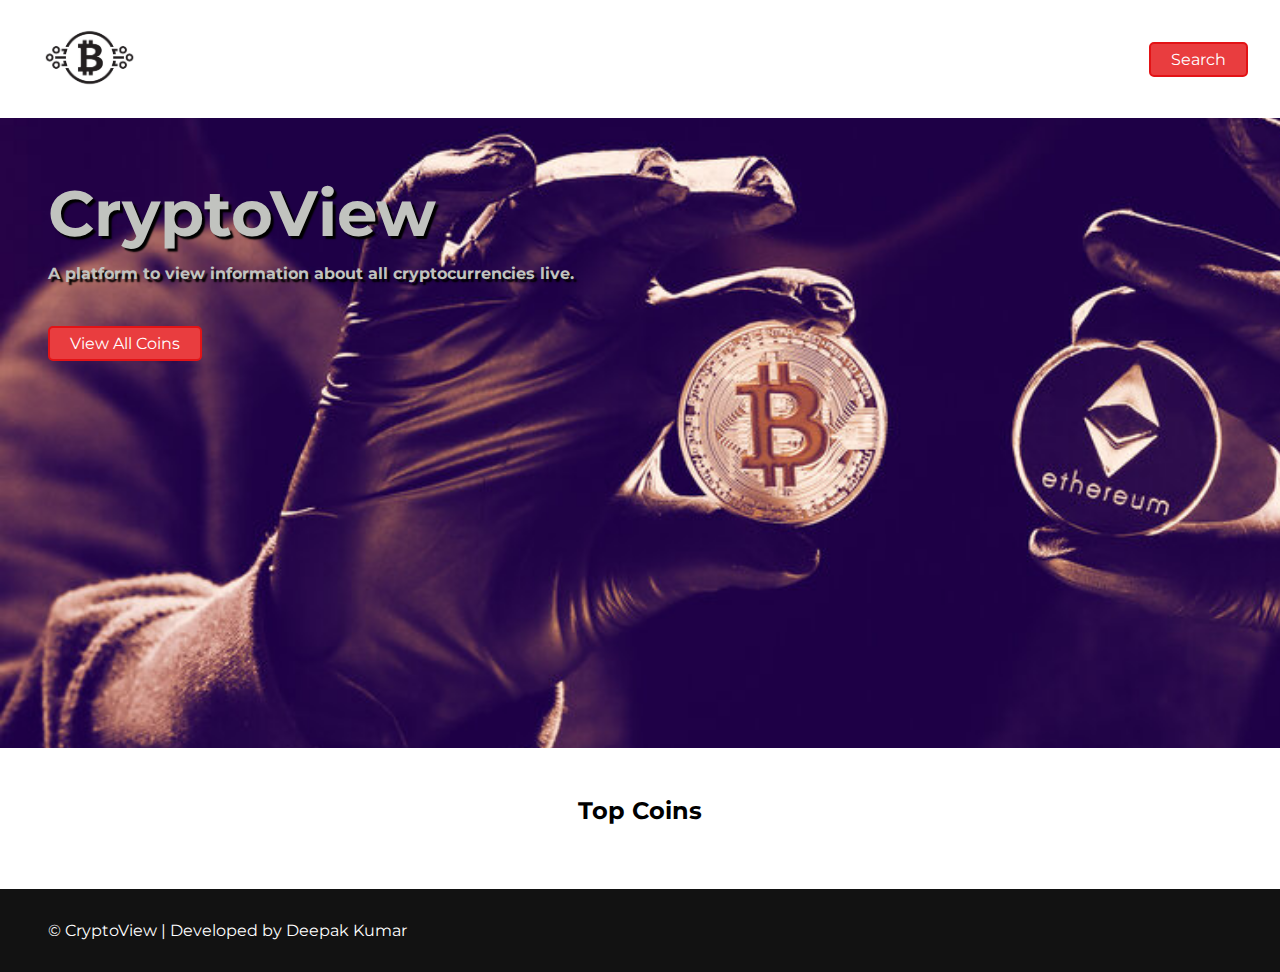
<file: index.html>
<!DOCTYPE html>
<html lang="en">
  <head>
    <meta charset="UTF-8" />
    <meta name="viewport" content="width=device-width, initial-scale=1.0" />
    <title>Crypto Project</title>
    <link rel="preconnect" href="https://fonts.googleapis.com" />
    <link rel="preconnect" href="https://fonts.gstatic.com" crossorigin />
    <link
      href="https://fonts.googleapis.com/css2?family=Montserrat:wght@100..900&display=swap"
      rel="stylesheet"
    />
    <link
      rel="stylesheet"
      href="https://cdnjs.cloudflare.com/ajax/libs/font-awesome/6.5.2/css/all.min.css"
      integrity="sha512-SnH5WK+bZxgPHs44uWIX+LLJAJ9/2PkPKZ5QiAj6Ta86w+fsb2TkcmfRyVX3pBnMFcV7oQPJkl9QevSCWr3W6A=="
      crossorigin="anonymous"
      referrerpolicy="no-referrer"
    />
    <link rel="stylesheet" href="style.css" />
  </head>
  <body>
    <div id="wrapper">
      <header>
        <a href="index.html">
          <img src="assets/bitcoin-cryptocurrency-icon-vector-19249756.jpg" alt="Logo" />
        </a>

        <ul>
          <li><a class="btn" href="search.html">Search</a></li>
        </ul>
      </header>

      <main>
        <section id="hero">
          <h1>CryptoView</h1>
          <p>A platform to view information about all cryptocurrencies live.</p>
          <a href="#top-coins" class="btn">View All Coins</a>
        </section>

        <section id="top-coins">
          <h2>Top Coins</h2>
          <div class="coins-wrapper"></div>
        </section>
      </main>

      <footer>
        <p>
          &copy; CryptoView | Developed by
          <a href="">Deepak Kumar</a>
        </p>
        <p>
          <a href="https://github.com/kumardee78/crypto-project.git"
            ><i class="fa-brands fa-github"></i
          ></a>
        </p>
      </footer>
    </div>

    <script src="scripts.js"></script>
  </body>
</html>
</file>
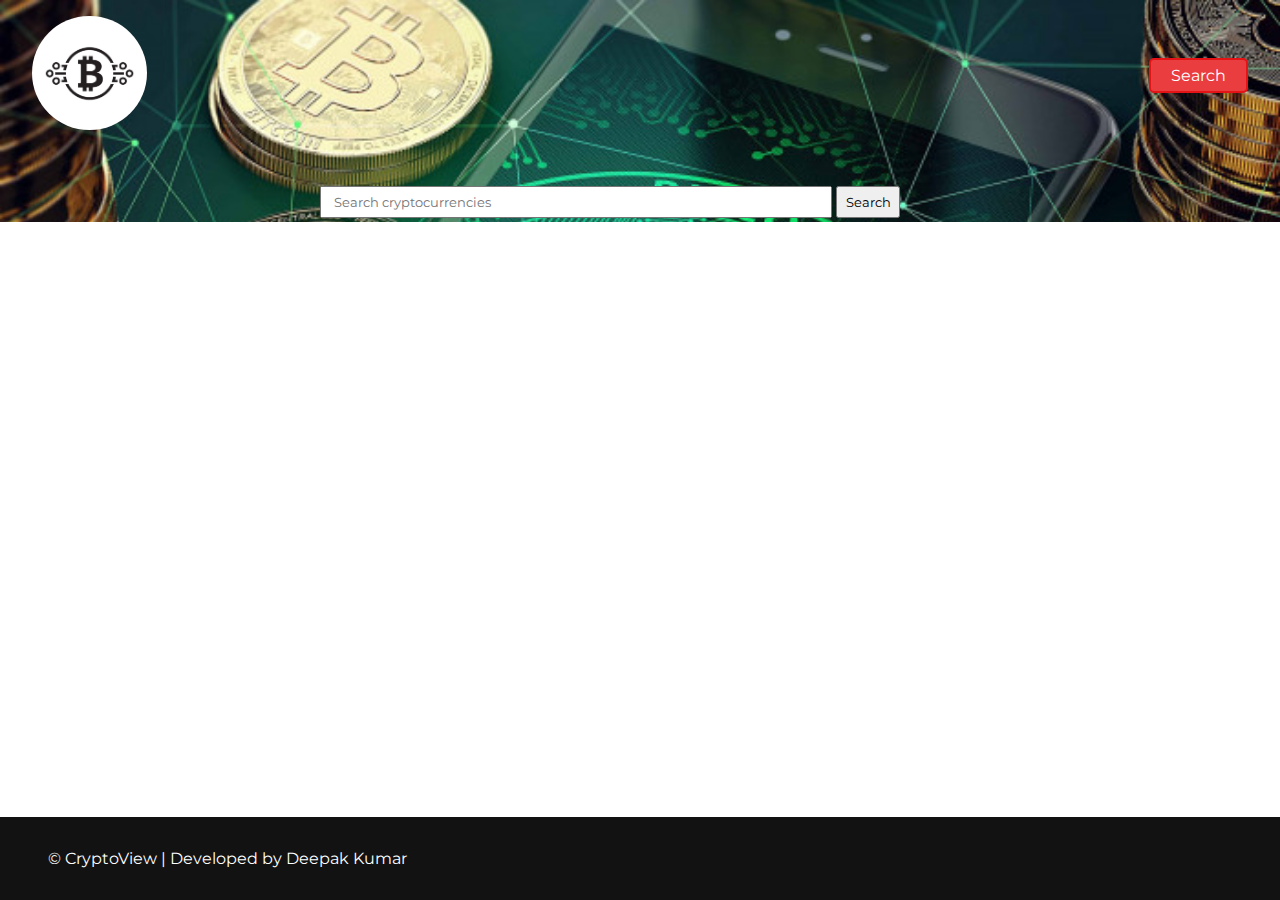
<file: search.html>
<!DOCTYPE html>
<html lang="en">
  <head>
    <meta charset="UTF-8" />
    <meta name="viewport" content="width=device-width, initial-scale=1.0" />
    <title>Search Crypto</title>
    <link rel="preconnect" href="https://fonts.googleapis.com" />
    <link rel="preconnect" href="https://fonts.gstatic.com" crossorigin />
    <link
      href="https://fonts.googleapis.com/css2?family=Montserrat:wght@100..900&display=swap"
      rel="stylesheet"
    />
    <link
      rel="stylesheet"
      href="https://cdnjs.cloudflare.com/ajax/libs/font-awesome/6.5.2/css/all.min.css"
      integrity="sha512-SnH5WK+bZxgPHs44uWIX+LLJAJ9/2PkPKZ5QiAj6Ta86w+fsb2TkcmfRyVX3pBnMFcV7oQPJkl9QevSCWr3W6A=="
      crossorigin="anonymous"
      referrerpolicy="no-referrer"
    />
    <link rel="stylesheet" href="style.css" />
  </head>
  <body>
    <div id="wrapper">
      <div class="bckimg">
        <header id="header">
          <a href="index.html">
            <img src="assets/bitcoin-cryptocurrency-icon-vector-19249756.jpg" alt="Logo" />
          </a>
  
          <ul>
            <li><a class="btn" href="search.html">Search</a></li>
          </ul>
        </header>
  
        <main>
          <form action="" method="get">
            <input
              type="text"
              placeholder="Search cryptocurrencies"
              name="query"
            />
            <button type="submit">Search</button>
          </form>
  
          <div id="search-results"></div>
        </main>
      </div>
      
      <footer>
        <p>
          &copy; CryptoView | Developed by
          <a href="">Deepak Kumar</a>
        </p>
        <p>
          <a href=""><i class="fa-brands fa-github"></i></a>
        </p>
      </footer>
    </div>

    <script src="search.js"></script>
  </body>
</html>
</file>
<file: style.css>
* {
  margin: 0;
  padding: 0;
  box-sizing: border-box;
  font-family: Montserrat, san-serif;
  font-weight: 400;
}
html {
  scroll-behavior: smooth;
}
h1,
h2,
h3,
h4,
h5,
h6 {
  font-weight: 700;
}
a {
  text-decoration: none;
  display: inline-block;
}
ul {
  list-style: none;
}
header {
  display: flex;
  padding: 0 2rem;
  justify-content: space-between;
  align-items: center;
}
header img {
  width: 115px;
  border-radius: 50%;
  
}
.btn {
  padding: 6px 20px;
  border: 2px solid #e31316;
  border-radius: 5px;
  background-color: #e93d3f;
  color: #fff;
  transition: all 300ms ease;
}
.btn:hover {
  background-color: transparent;
  color: #e93d3f;
}
#hero {
  background-image: url("assets/crypto-exchange-hacked-gID_4.jpg");
  background-repeat: no-repeat;
  background-size: cover;
  background-attachment: fixed;
  min-height: 70vh;
  padding: 3.5rem 3rem;
  height: 80%;
}
#hero h1 {
  font-size: 4rem;
}
#hero p,
#hero h1 {
  margin-bottom: 0.7rem;
  color: rgb(193, 195, 191);
  text-shadow: 0.2rem 0.2rem 0.1rem black ;
}
#hero a {
  margin-top: 2rem;
}
#hero p{
  font-weight: bold;
}

#top-coins {
  padding-top: 1rem;
  padding-bottom: 2rem;
  margin-top: 2rem;
}
#top-coins h2 {
  text-align: center;
  margin-bottom: 2rem;
}

.coins-wrapper {
  display: flex;
  gap: 20px;
  overflow-y: hidden;
  overflow-x: scroll;
}
.coins-wrapper::-webkit-scrollbar {
  display: none;
}
.coins {
  min-width: 20rem;
  display: flex;
  align-items: center;
  background-color: aqua;
  border-radius: 0.3rem;
}
.coins-wrapper div{
  margin-left: 0.5rem;
}
.coins img {
  margin-right: 1rem;
}
footer {
  display: flex;
  justify-content: space-between;
  align-items: center;
  padding: 2rem 3rem;
  background-color: #121212;
  color: #fff;
}
footer a {
  color: #fff;
}
footer.bottom {
  position: absolute;
  bottom: 0;
  width: 100%;
}

/* SINGLE PAGE */


.single-crypto-details {
  color: rgb(247, 251, 247);
  display: flex;
  justify-content: space-between;
  padding: 1rem 2rem;
  background-image: url("assets/240_F_748155041_cGNaAV7WetnxjjbggKDyp0Z4Q5az1wsa.jpg");
  background-repeat: no-repeat;
  background-size: cover;
  background-attachment: fixed;
  text-shadow: 0.2rem 0.1rem 0.2rem black;

}
.single-crypto-details p{
  font-weight: bold;
}
.single-crypto-details a{
  font-weight: bold;
  /* color: red; */
  text-shadow: 0.1rem 0.1rem 0.1rem white;
}
.left {
  width: 20%;
}
.right {
  margin-left: 2rem;
  width: 75%;
}
.right h3 {
  font-size: 2rem;
  margin-bottom: 1rem;
}
.right p {
  text-align: justify;
  line-height: 1.5;
}
.single-crypto-history {
  padding: 3rem 2rem;
  background-color: whitesmoke;
}
.single-crypto-history h2 {
  font-size: 2rem;
  margin-bottom: 2rem;
}

/* SEARCH PAGE */

#wrapper .bckimg{
  background-image: url("assets/wp12529001.jpg");
  background-repeat: no-repeat;
  background-size: cover;
}
#header{
  padding: 1rem 2rem;
}
form {
  width: 50vw;
  margin: 2rem auto;
}
form input,
form button {
  margin: 0.25rem 0;
}
form input {
  width: 80%;
  padding: 6px 12px;
}
form button {
  width: 10%;
  padding-top: 6px;
  padding-bottom: 6px;
}
#search-results {
  padding: 0 2rem;
}
#search-results .result {
  display: flex;
  justify-content: space-between;
  align-items: center;
  padding: 0.5rem;
  border-radius: 6px;
  background-color: #fff;
  box-shadow: 2px 2px 4px 3px rgba(0, 0, 0, 0.5);
  margin-bottom: 1rem;
}
.result .left {
  width: 80%;
  margin-right: 1rem;
  display: flex;
  align-items: center;
}
.result .left * {
  padding-left: 0.5rem;
  padding-right: 0.5rem;
}
.result .right {
  width: 10%;
}
.result .right .btn {
  padding-left: 2px;
  padding-right: 2px;
}
</file>
